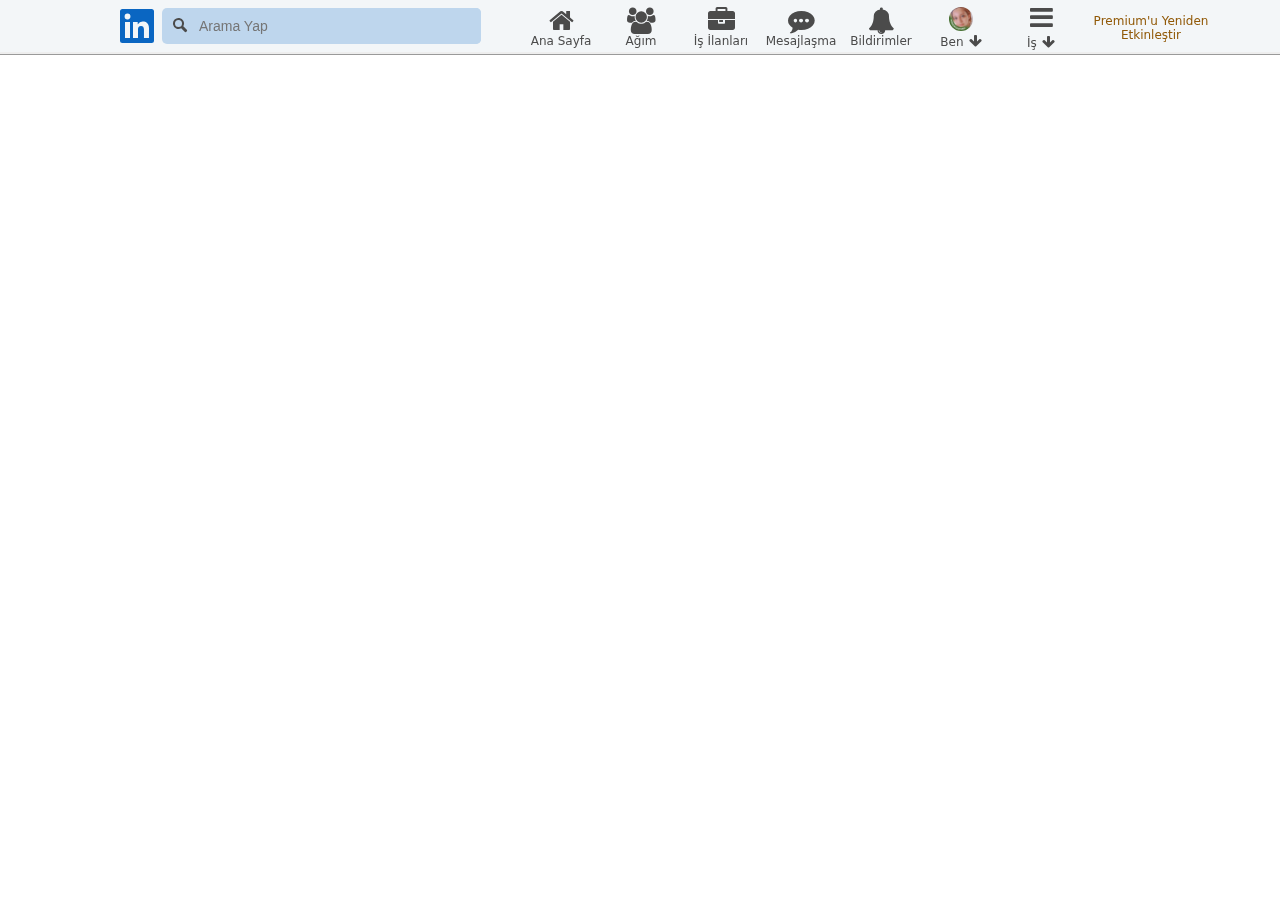
<file: LinkedIn/Header-module/LinkedIn-Clone-4.html>
<!DOCTYPE html>
<html lang="tr">

<head>
    <meta charset="UTF-8">
    <meta name="viewport" content="width=device-width, initial-scale=1.0">
    <link rel="stylesheet" href="LinkedIn-Clone-4.css">
    <link rel="stylesheet" href="css/font-awesome.min.css">
    <title>LinkedIn-Clone-4</title>
</head>

<body>
    <div class="header-module">
        <div class="header-left">
            <div class="logo">
                <svg xmlns="http://www.w3.org/2000/svg" width="34" height="34" viewBox="0 0 34 34"
                    class="global-nav__logo">
                    <title>LinkedIn</title>
                    <g>
                        <path
                            d="M34,2.5v29A2.5,2.5,0,0,1,31.5,34H2.5A2.5,2.5,0,0,1,0,31.5V2.5A2.5,2.5,0,0,1,2.5,0h29A2.5,2.5,0,0,1,34,2.5ZM10,13H5V29h5Zm.45-5.5A2.88,2.88,0,0,0,7.59,4.6H7.5a2.9,2.9,0,0,0,0,5.8h0a2.88,2.88,0,0,0,2.95-2.81ZM29,19.28c0-4.81-3.06-6.68-6.1-6.68a5.7,5.7,0,0,0-5.06,2.58H17.7V13H13V29h5V20.49a3.32,3.32,0,0,1,3-3.58h.19c1.59,0,2.77,1,2.77,3.52V29h5Z"
                            fill="currentColor">
                        </path>
                    </g>
                </svg>
            </div>
            <div class="search">
                <div class="search-button">
                    <span class="search-icon">
                        <svg xmlns="http://www.w3.org/2000/svg" viewBox="0 0 16 16" data-supported-dps="16x16"
                            fill="currentColor" class="mercado-match" width="16" height="16" focusable="false">
                            <path
                                d="M14.56 12.44L11.3 9.18a5.51 5.51 0 10-2.12 2.12l3.26 3.26a1.5 1.5 0 102.12-2.12zM3 6.5A3.5 3.5 0 116.5 10 3.5 3.5 0 013 6.5z">
                            </path>
                        </svg>
                    </span>
                    <input placeholder="Arama Yap" aria-label="Arama Yap" type="text">
                </div>
            </div>
        </div>
        <nav class="header-right">
            <ul>
                <li class="home-page">
                    <i class="fa fa-home" aria-hidden="true"></i>
                    <span>Ana Sayfa</span>
                </li>
                <li class="my-network">
                    <i class="fa fa-users" aria-hidden="true"></i>
                    <span>Ağım</span>
                </li>
                <li class="jobs">
                    <i class="fa fa-briefcase" aria-hidden="true"></i>
                    <span>İş İlanları</span>
                </li>
                <li class="messaging">
                    <i class="fa fa-commenting" aria-hidden="true"></i>
                    <span>Mesajlaşma</span>
                </li>
                <li class="notifications">
                    <i class="fa fa-bell" aria-hidden="true"></i>
                    <span>Bildirimler</span>
                </li>
                <li class="settings">
                    <img src="lnkdn.jpg">
                    <div class="bottom">
                        <span>Ben</span>
                        <i class="fa fa-arrow-down down" aria-hidden="true"></i>
                    </div>
                </li>
                <li class="work">
                    <i class="fa fa-bars" aria-hidden="true"></i>
                    <div class="bottom">
                        <span>İş</span>
                        <i class="fa fa-arrow-down down" aria-hidden="true"></i>
                    </div>
                </li>
                <li class="premium">Premium'u Yeniden Etkinleştir</li>
            </ul>
        </nav>
    </div>
</body>

</html>
</file>
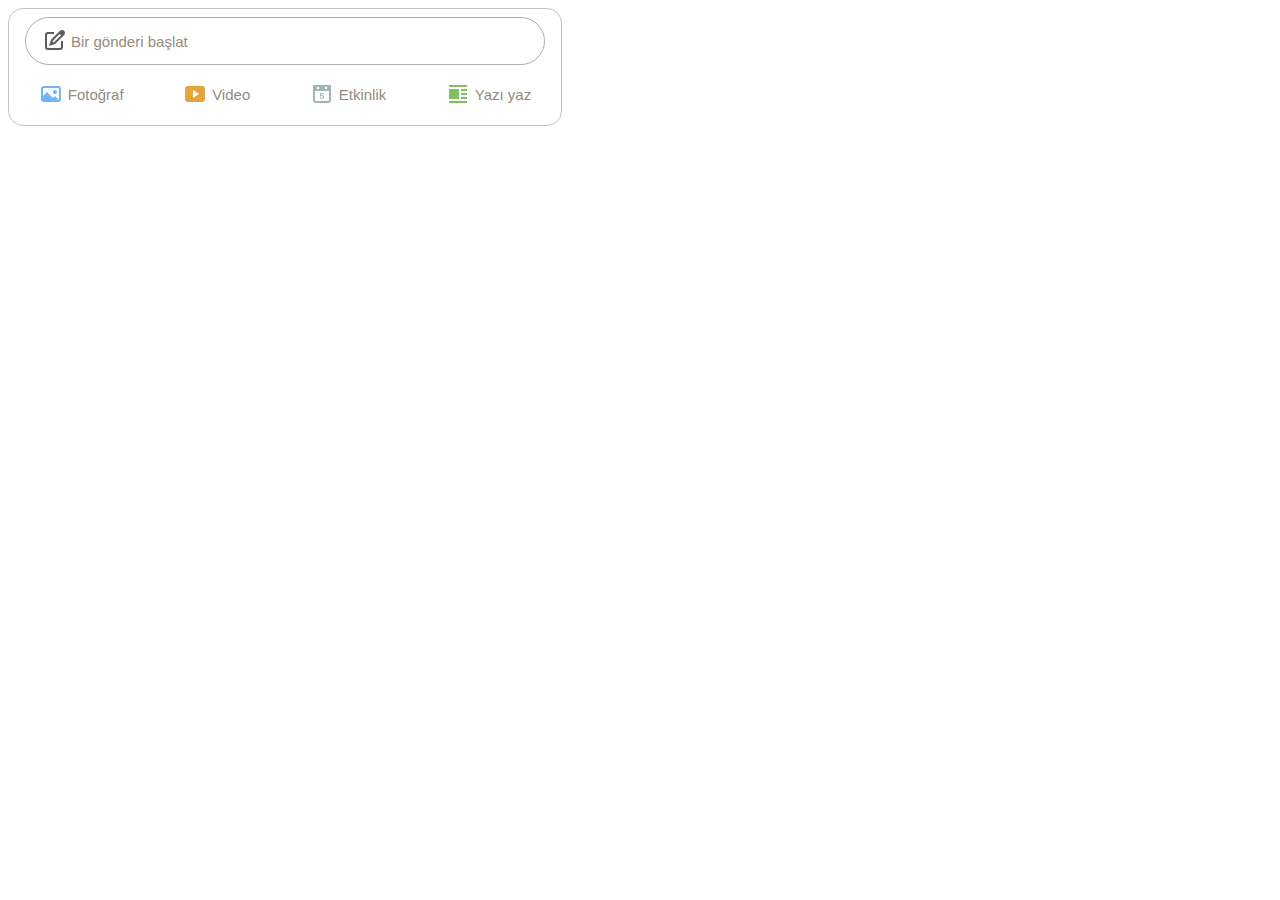
<file: LinkedIn/New-Post/Linkedin-clone-2.html>
<!DOCTYPE html>
<html lang="tr">

<head>
    <meta charset="UTF-8">
    <meta name="viewport" content="width=device-width, initial-scale=1.0">
    <title>LinkedIn Clone 2</title>
    <link rel="stylesheet" href="Linkedin-clone-2.css">
</head>

<body>
    <div class="new-post">
        <div class="share-box-top">
            <button>
                <svg xmlns="http://www.w3.org/2000/svg" viewBox="0 0 24 24" data-supported-dps="24x24"
                    fill="currentColor" class="mercado-match" width="24" height="24" focusable="false">
                    <path
                        d="M19 12h2v6a3 3 0 01-3 3H6a3 3 0 01-3-3V6a3 3 0 013-3h6v2H6a1 1 0 00-1 1v12a1 1 0 001 1h12a1 1 0 001-1zm4-8a2.91 2.91 0 01-.87 2l-8.94 9L7 17l2-6.14 9-9A3 3 0 0123 4zm-4 2.35L17.64 5l-7.22 7.22 1.35 1.34z">
                    </path>
                </svg>
                <span class="entry">
                    Bir gönderi başlat
                </span>
            </button>
        </div>
        <div class="share-box-bottom">
            <div class="photo">
                <button>
                    <svg xmlns="http://www.w3.org/2000/svg" viewBox="0 0 24 24" data-supported-dps="24x24"
                        fill="currentColor" class="mercado-match" width="24" height="24" focusable="false">
                        <path
                            d="M19 4H5a3 3 0 00-3 3v10a3 3 0 003 3h14a3 3 0 003-3V7a3 3 0 00-3-3zm1 13a1 1 0 01-.29.71L16 14l-2 2-6-6-4 4V7a1 1 0 011-1h14a1 1 0 011 1zm-2-7a2 2 0 11-2-2 2 2 0 012 2z">
                        </path>
                    </svg>
                    <span class="photo-entry">
                        Fotoğraf
                    </span>
                </button>
            </div>
            <div class="video">
                <button>
                    <svg xmlns="http://www.w3.org/2000/svg" viewBox="0 0 24 24" data-supported-dps="24x24"
                        fill="currentColor" class="mercado-match" width="24" height="24" focusable="false">
                        <path d="M19 4H5a3 3 0 00-3 3v10a3 3 0 003 3h14a3 3 0 003-3V7a3 3 0 00-3-3zm-9 12V8l6 4z">
                        </path>
                    </svg>
                    <span class="video-entry">
                        Video
                    </span>
                </button>
            </div>
            <div class="activity">
                <button>
                    <svg xmlns="http://www.w3.org/2000/svg" viewBox="0 0 24 24" data-supported-dps="24x24"
                        fill="currentColor" class="mercado-match" width="24" height="24" focusable="false">
                        <path
                            d="M3 3v15a3 3 0 003 3h12a3 3 0 003-3V3zm13 1.75A1.25 1.25 0 1114.75 6 1.25 1.25 0 0116 4.75zm-8 0A1.25 1.25 0 116.75 6 1.25 1.25 0 018 4.75zM19 18a1 1 0 01-1 1H6a1 1 0 01-1-1V9h14zm-5.9-3a1 1 0 00-1-1H12a3.12 3.12 0 00-1 .2l-1-.2v-3h3.9v1H11v1.15a3.7 3.7 0 011.05-.15 1.89 1.89 0 012 1.78V15a1.92 1.92 0 01-1.84 2H12a1.88 1.88 0 01-2-1.75 1 1 0 010-.25h1a.89.89 0 001 1h.1a.94.94 0 001-.88z">
                        </path>
                    </svg>
                    <span class="activity-entry">
                        Etkinlik
                    </span>
                </button>
            </div>
            <div class="text-add">
                <button>
                    <svg xmlns="http://www.w3.org/2000/svg" viewBox="0 0 24 24" data-supported-dps="24x24"
                        fill="currentColor" class="mercado-match" width="24" height="24" focusable="false">
                        <path d="M21 3v2H3V3zm-6 6h6V7h-6zm0 4h6v-2h-6zm0 4h6v-2h-6zM3 21h18v-2H3zM13 7H3v10h10z">
                        </path>
                    </svg>
                    <span class="text-add-entry">
                        Yazı yaz
                    </span>
                </button>
            </div>
        </div>
    </div>
</body>

</html>
</file>
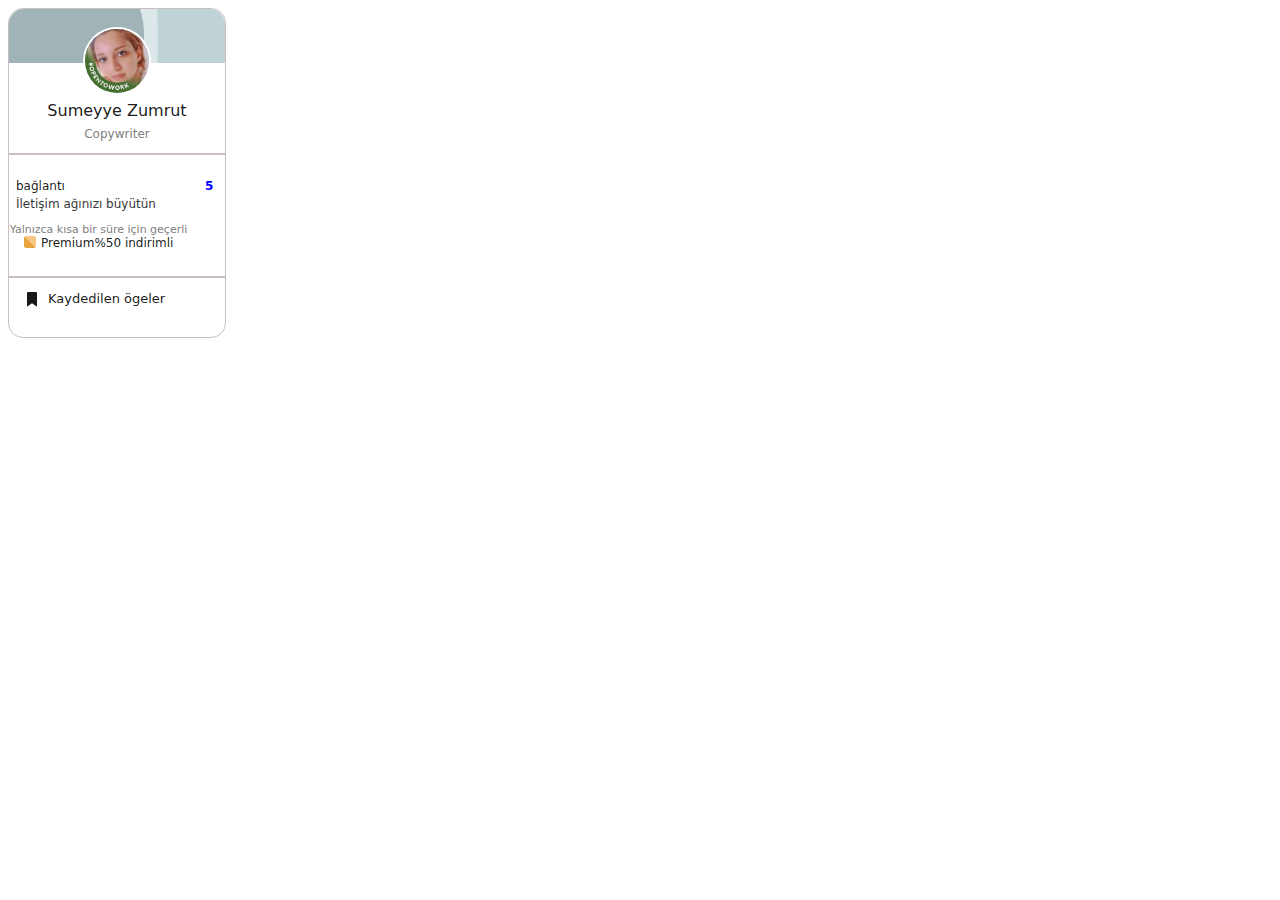
<file: LinkedIn/Profile-Card/LinkedIn-clone.html>
<!DOCTYPE html>
<html lang="tr">

<head>
    <meta charset="UTF-8">
    <meta name="viewport" content="width=device-width, initial-scale=1.0">
    <link rel="stylesheet" href="LinkedIn-clone.css">
    <title>Linkedin Clone</title>
</head>

<body>
    <div class="profile">
        <div class="profile-card">
            <div class="profile-card-module">
                <img src="module.png" width="216" height="54">
            </div>
            <a href="#" style="text-decoration: none">
                <div class="profile-photo">
                    <img src="lnkdn.jpg" alt="Sümeyye Zümrüt adlı kullanıcının fotoğrafı" height="64">
                </div>
                <div class="profile-name">Sumeyye Zumrut</div>
                <p>Copywriter</p>
                <hr width="">
            </a>
            <div class="module-widget">
                <div class="widget-network">
                    <div class="network">bağlantı</div>
                    <div class="network-number">5</div>
                </div>
                <div class="contact">İletişim ağınızı büyütün</div>
            </div>
            <div class="premium-link">
                <a href="#">
                    <div class="top">Yalnızca kısa bir süre için geçerli</div>
                    <img src="premium-logo.png" alt="premium-logo">
                    <div class="bottom">Premium%50 indirimli</div>
                </a>
            </div>
            <hr>
            <div class="saved-items">
                <svg xmlns="http://www.w3.org/2000/svg" viewBox="0 0 16 16" data-supported-dps="16x16"
                    fill="currentColor" width="16" height="16" focusable="false">
                    <path d="M12 1H4a1 1 0 00-1 1v13.64l5-3.36 5 3.36V2a1 1 0 00-1-1z"></path>
                </svg>
                <div class="saved-items-text">Kaydedilen ögeler</div>
            </div>
        </div>
    </div>
    </div>


</body>

</html>
</file>
<file: LinkedIn/Header-module/LinkedIn-Clone-4.css>
div.header-module {
    font-family: -apple-system,system-ui,BlinkMacSystemFont,Segoe UI,Roboto,Helvetica Neue,Fira Sans,Ubuntu,Oxygen,Oxygen Sans,Cantarell,Droid Sans,Apple Color Emoji,Segoe UI Emoji,Segoe UI Symbol,Lucida Grande,Helvetica,Arial,sans-serif;
    display: flex;
    width: 100%;
    height: 52px;
    padding: 0 30px;
    position: fixed;
    top: 0;
    left: 0;
    z-index: 0;
    background-color: var(--warm-gray-20,#f3f6f8);
    margin: 0;
    padding: 0;
    border: 0;
    font-size: 100%;
    border-bottom: ridge;
}

div.header-module .header-left {
    align-items: center;
    display: flex;
    margin: 0 auto;
    min-height: 100%;
    width: 1128px;
    padding-left: 120px;
}

div.header-module .header-left .logo {
    font-size: 0;
    margin-right: 8px;
}

div.header-module .header-left .global-nav__logo {
    color: #0a66c2;;
}

div.header-module .header-left .search .search-button {
    opacity: 1;
    border-radius: 5px;
    display: flex;
    flex-direction: row;
    justify-content: flex-start;
    align-items: center;
    background-color: rgb(190, 214, 237);
}

div.header-module .header-left .search .search-button input {
    position: relative;
    max-width: 280px;
    border: none;
    border-radius: 5px;
    box-shadow: none;
    width: 280px;
    height: 34px;
    font-weight: 400;
    font-size: 14px;
    background-color: #bed6ed;
}

div.header-module .header-left .search .search-button .search-icon {
    padding: 8px 0px 7px 10px;
    width: 25px;
    display: inline-block;
    overflow: hidden;
    position: relative;
}

div.header-module .header-left .search .search-button .search-icon svg {
    color: rgb(75, 75, 75);
}

div.header-module .header-right {
    margin-left: auto;
    padding-right: 160px;
}

div.header-module .header-right ul {
    display: flex;
    flex-wrap: nowrap;
    list-style-type: none;
    list-style: none;
    color: rgb(75, 75, 75);
}

div.header-module .header-right ul li {
    display: flex;
    flex-direction: column;
    justify-content: center;
    align-items: center;
    width: 80px;
    height: 24px;
}

div.header-module .header-right ul li span {
    font-size: 12px;
}

div.header-module .header-right ul li i {
    font-size: 20pt;
}

div.header-module .header-right ul li img {
    border: none;
    border-radius: 50%;
    width: 24px;
}

div.header-module .header-right .premium {
    font-size: 12px;
    color: #915907;
    flex-wrap: nowrap;
    display: flex;
    flex-direction: row;
    width: 140px;
    padding-right: 110px;
    text-align: center;
} 

div.header-module .header-right ul li .bottom i.down {
    font-size: 14px;
}
</file>
<file: LinkedIn/New-Post/Linkedin-clone-2.css>
div.new-post {
    font-family: -apple-system,system-ui,BlinkMacSystemFont,Segoe UI,Roboto,Helvetica Neue,Fira Sans,Ubuntu,Oxygen,Oxygen Sans,Cantarell,Droid Sans,Apple Color Emoji,Segoe UI Emoji,Segoe UI Symbol,Lucida Grande,Helvetica,Arial,sans-serif;
    opacity: 1;
    text-align: center;
    width: 552px;
    height: 116px;
    animation: 0s ease 0s 1 normal none running none;
    border-width: 1px;
    border-style: solid;
    border-color: rgb(201, 191, 191);
    border-image: initial;
    border-radius: 15px;
}

div.new-post .share-box-top {
    flex-direction: column;
    margin-left: 16px;
    margin-right: 16px;
    margin-top: 8px;
    margin-bottom: 16px;
}

div.new-post .share-box-top button {
    width: 520px;
    height: 48px;
    line-height: 35px;
    font-size: 15px;
    border: 1px solid rgb(174, 174, 174);
    border-radius: 35px!important;
    padding-left: 16px!important;
    background-color: white;
    color: rgb(92, 92, 92);
    display: inline-flex;
    flex-direction: row;
    justify-content: flex-start;
    align-items: center;
}

div.new-post .share-box-top button .entry {
    font-size: 15px;
    padding-left: 5px;
    color: #958b7b;
    font-weight: 500;
}

div.new-post .share-box-bottom {
    display: flex;
    justify-content: space-around;
}

div.new-post .share-box-bottom button {
    border: none;
    background-color: white;
    display: inline-flex;
    align-items: center;
}

div.new-post .share-box-bottom .photo svg {
    color: #70b5f9;
}

div.new-post .share-box-bottom .photo-entry {
    font-size: 15px;
    padding-left: 5px;
    color: #958b7b;
    font-weight: 500;
}

div.new-post .share-box-bottom .video svg {
    color: #e7a33e;
}

div.new-post .share-box-bottom .video-entry {
    font-size: 15px;
    padding-left: 5px;
    color: #958b7b;
    font-weight: 500;
}

div.new-post .share-box-bottom .activity svg {
    color: #a0b4b7;
}

div.new-post .share-box-bottom .activity-entry {
    font-size: 15px;
    padding-left: 5px;
    color: #958b7b;
    font-weight: 500;
}

div.new-post .share-box-bottom .text-add svg {
    color: #7fc15e;
}

div.new-post .share-box-bottom .text-add-entry {
    font-size: 15px;
    padding-left: 5px;
    color: #958b7b;
    font-weight: 500;
}
</file>
<file: LinkedIn/Profile-Card/LinkedIn-clone.css>
.profile * {
    color: rgba(0,0,0,0.9);
    font-family: -apple-system,system-ui,BlinkMacSystemFont,Segoe UI,Roboto,Helvetica Neue,Fira Sans,Ubuntu,Oxygen,Oxygen Sans,Cantarell,Droid Sans,Apple Color Emoji,Segoe UI Emoji,Segoe UI Symbol,Lucida Grande,Helvetica,Arial,sans-serif;
}

div.profile {
    opacity: 1;
    text-align: center;
    animation: none;
    width: 216px;
    height: 328px;
    border: 1px solid rgb(201, 191, 191);
    border-radius: 15px;
}

div.profile .profile-card hr {
    border: 1px solid rgb(201, 191, 191);
}

div.profile .profile-card .profile-card-module img {
    border-radius: 15px 15px 0 0;
}

div.profile .profile-card .profile-photo {
    margin-top: -40px;
}

div.profile .profile-card .profile-photo img {
    border: 2px solid var(--white,#fff);
    border-radius: 50%;
    box-shadow: none;
}

div.profile .profile-card .module-widget {
    flex-direction: column;
    padding: 12px 5px 0 7px;
}

div.profile .profile-card .module-widget .widget-network {
    margin-top: 4px!important;
    font-weight: 400;
    font-size: 12px;
    color: grey;
    display: flex;
}

div.profile .profile-card .module-widget .widget-network .network-number {
    padding-left: 140px;
    color: blue;
    font-weight: bold;
}

div.profile .profile-card .module-widget .contact {
    margin-top: 4px!important;
    font-weight: 500;
    font-size: 12px;
    color: rgb(56, 56, 56);
    display: flex;
}

div.profile .profile-card a .profile-name {
    font-weight: 500;
    color: rgba(0,0,0,.9);
    line-height: 1.5;
}

div.profile .profile-card a p {
    margin-top: 4px!important;
    font-weight: 400;
    font-size: 12px;
    color: grey;
}

div.profile .profile-card .premium-link {
    flex-direction: column;
    justify-content: flex-start;
    padding: 12px 37px 5px 0;
}

div.profile .profile-card .premium-link a {
    text-decoration: none;
    font-size: 10px;
    display: flex;
    flex-wrap: wrap;
}

div.profile .profile-card .premium-link a .top {
    color: grey;
    font-weight: 400;
    width: 100%;
    font-size: 11px;
}

div.profile .profile-card .premium-link a .top:hover {
    text-decoration: underline;
    color: blue;
} 

div.profile .profile-card .premium-link a img {
    padding: 0px 5px 15px 15px;
}

div.profile .profile-card .premium-link a .bottom {
    font-weight: 500;
    font-size: 12px;
    color:rgba(0,0,0,.9);
}

div.profile .profile-card .premium-link a .bottom:hover {
    text-decoration: underline;
    color: blue;
}

div.profile .profile-card .premium-link hr {
    border: 1px solid rgb(201, 191, 191);
}

div.profile .profile-card .saved-items {
    display: flex;
    flex-direction: row;
    padding: 5px 50px 15px 15px;
}

div.profile .profile-card .saved-items svg {
    padding-right: 8px;
}

div.profile .profile-card .saved-items .saved-items-text {
    font-weight: 500;
    font-size: 13px;
    color:rgba(0,0,0,.9);
}
</file>
